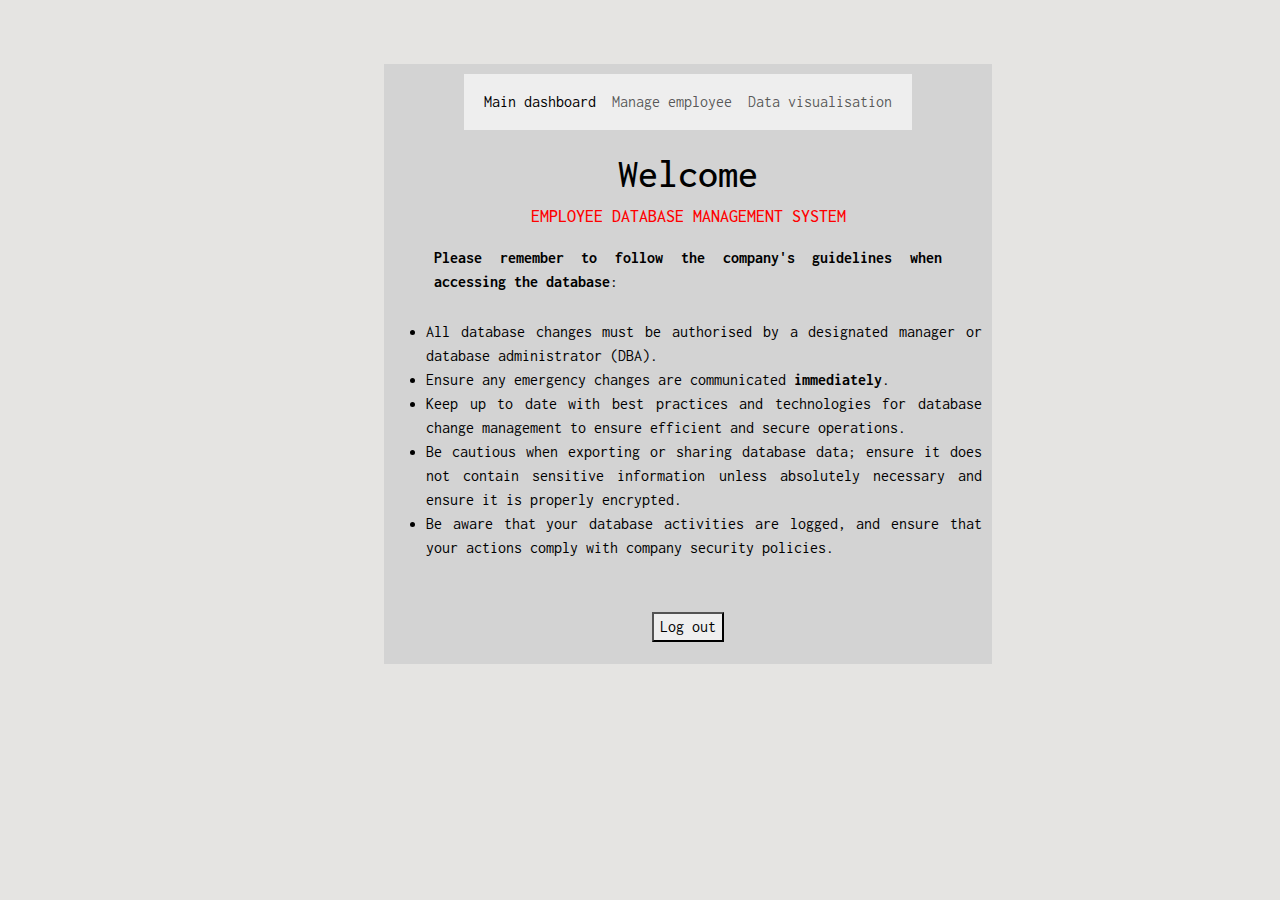
<file: website/dashboard.html>
<!DOCTYPE html>
<html lang="en">
<head>
    <meta charset="UTF-8">
    <meta name="viewport" content="width=device-width, initial-scale=1.0">
    <title>Employee database//Dashboard</title>

    <!-- Font -->
    <link rel="preconnect" href="https://fonts.googleapis.com">
    <link rel="preconnect" href="https://fonts.gstatic.com" crossorigin>
    <link href="https://fonts.googleapis.com/css2?family=Inconsolata:wght@200..900&display=swap" rel="stylesheet">

    <!-- Bootstrap -->
    <link href="https://cdn.jsdelivr.net/npm/bootstrap@5.3.3/dist/css/bootstrap.min.css" rel="stylesheet" integrity="sha384-QWTKZyjpPEjISv5WaRU9OFeRpok6YctnYmDr5pNlyT2bRjXh0JMhjY6hW+ALEwIH" crossorigin="anonymous">
    <script src="https://cdn.jsdelivr.net/npm/bootstrap@5.3.3/dist/js/bootstrap.bundle.min.js" integrity="sha384-YvpcrYf0tY3lHB60NNkmXc5s9fDVZLESaAA55NDzOxhy9GkcIdslK1eN7N6jIeHz" crossorigin="anonymous"></script>

    <!-- External CSS -->
    <link rel="stylesheet" href="style.css">

</head>
<body>
    <div class="container-database">
      <nav class="navbar navbar-expand-lg custom-navbar">
        <div class="container-fluid">
          <button class="navbar-toggler" type="button" data-bs-toggle="collapse" data-bs-target="#navbarNav" aria-controls="navbarNav" aria-expanded="false" aria-label="Toggle navigation">
            <span class="navbar-toggler-icon"></span>
          </button>
          <div class="collapse navbar-collapse" id="navbarNav">
            <ul class="navbar-nav">
              <li class="nav-item">
                <a class="nav-link active" aria-current="page" href="#">Main dashboard</a>
              </li>
              <li class="nav-item">
                <a class="nav-link" href="manage.html">Manage employee</a>
              </li>
              <li class="nav-item">
                <a class="nav-link" href="datavisualisation.html">Data visualisation</a>
              </li>       
            </ul>
          </div>
        </div>
      </nav>

      <h1>Welcome</h1>
      <h3>Employee database management system</h3>

      <p>
        <b>Please remember to follow the company's guidelines when accessing the database</b>:
          <ul>
          <li>All database changes must be authorised by a designated manager or database administrator (DBA).
          </li>
          <li>Ensure any emergency changes are communicated <b>immediately</b>.
          </li>
          <li>Keep up to date with best practices and technologies for database change management to ensure efficient and secure operations.
          </li>
          <li>Be cautious when exporting or sharing database data; ensure it does not contain sensitive information unless absolutely necessary and ensure it is properly encrypted.
          </li>
          <li>Be aware that your database activities are logged, and ensure that your actions comply with company security policies.    </li>
          </ul>
      </p>

      <a href="index.html"><button id="logout">Log out</button></a>
    </div>
</body>
</html>
</file>
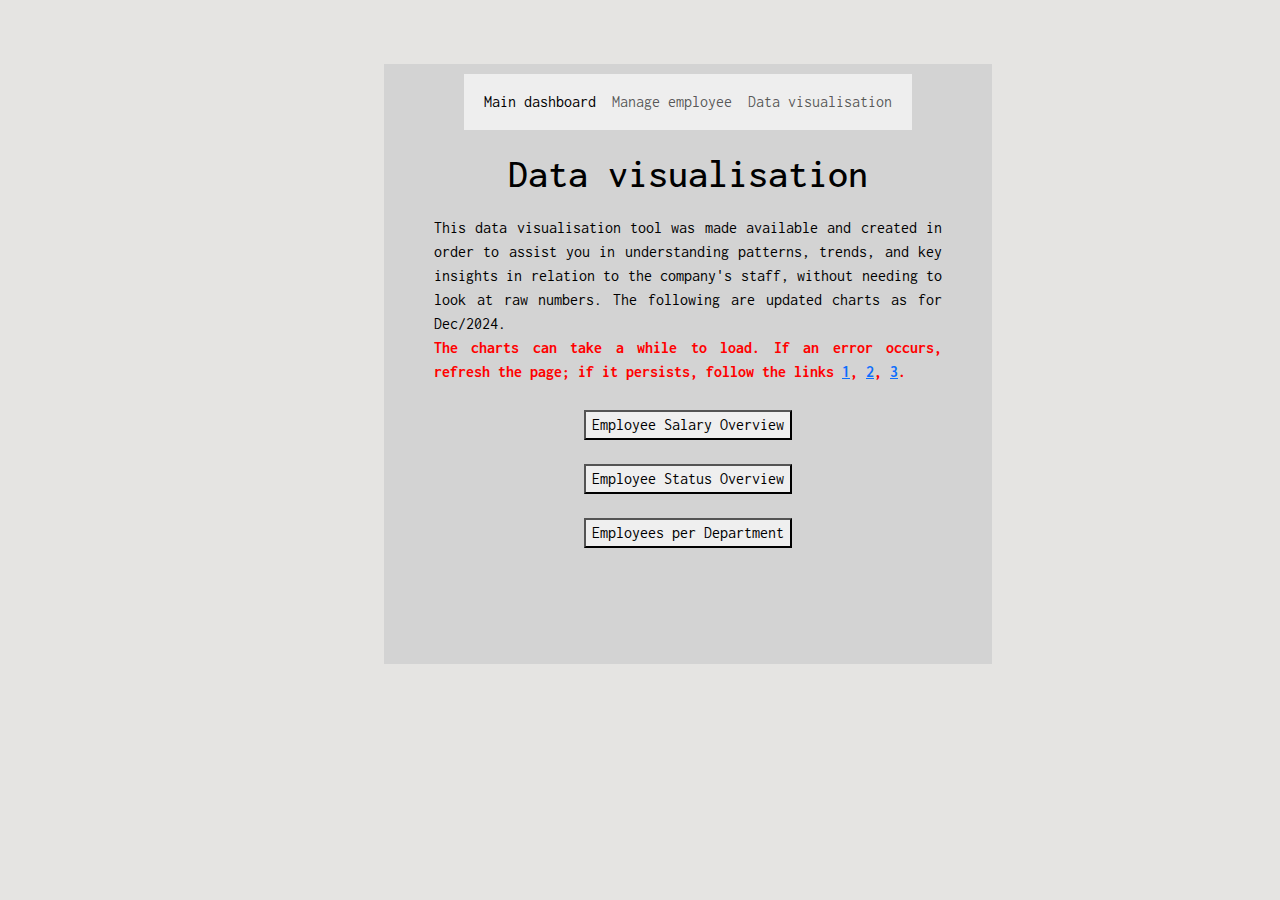
<file: website/datavisualisation.html>
<!DOCTYPE html>
<html lang="en">
<head>
    <meta charset="UTF-8">
    <meta name="viewport" content="width=device-width, initial-scale=1.0">
    <title>Employee database//Data visualisation</title>

    <!-- Font -->
    <link rel="preconnect" href="https://fonts.googleapis.com">
    <link rel="preconnect" href="https://fonts.gstatic.com" crossorigin>
    <link href="https://fonts.googleapis.com/css2?family=Inconsolata:wght@200..900&display=swap" rel="stylesheet">

    <!-- Bootstrap -->
    <link href="https://cdn.jsdelivr.net/npm/bootstrap@5.3.3/dist/css/bootstrap.min.css" rel="stylesheet" integrity="sha384-QWTKZyjpPEjISv5WaRU9OFeRpok6YctnYmDr5pNlyT2bRjXh0JMhjY6hW+ALEwIH" crossorigin="anonymous">
    <script src="https://cdn.jsdelivr.net/npm/bootstrap@5.3.3/dist/js/bootstrap.bundle.min.js" integrity="sha384-YvpcrYf0tY3lHB60NNkmXc5s9fDVZLESaAA55NDzOxhy9GkcIdslK1eN7N6jIeHz" crossorigin="anonymous"></script>

    <!-- External CSS -->
    <link rel="stylesheet" href="style.css">

</head>
<body>
    <div class="container-database">
      <nav class="navbar navbar-expand-lg custom-navbar">
        <div class="container-fluid">
          <button class="navbar-toggler" type="button" data-bs-toggle="collapse" data-bs-target="#navbarNav" aria-controls="navbarNav" aria-expanded="false" aria-label="Toggle navigation">
            <span class="navbar-toggler-icon"></span>
          </button>
          <div class="collapse navbar-collapse" id="navbarNav">
            <ul class="navbar-nav">
              <li class="nav-item">
                <a class="nav-link active" aria-current="page" href="dashboard.html">Main dashboard</a>
              </li>
              <li class="nav-item">
                <a class="nav-link" href="manage.html">Manage employee</a>
              </li>
              <li class="nav-item">
                <a class="nav-link" href="datavisualisation.html">Data visualisation</a>
              </li>
            
            </ul>
          </div>
        </div>
      </nav>

      <h1>Data visualisation</h1>

      <p>This data visualisation tool was made available and created in order to assist you in understanding patterns, trends, and key insights in relation to the company's staff, without needing to look at raw numbers. The following are updated charts as for Dec/2024. 

      <br>

      <red><b>The charts can take a while to load. If an error occurs, refresh the page; if it persists, follow the links <a href="https://lookerstudio.google.com/embed/reporting/ab2ee75f-114c-451c-80cf-214d336a6973/page/MBPTE" target="_blank">1</a>, <a href="https://lookerstudio.google.com/embed/reporting/5bb404bf-ae00-457a-adf9-afb87ebbd968/page/MBPTE" target="_blank">2</a>, <a href="https://lookerstudio.google.com/embed/reporting/3a2b45c3-6858-42d1-b81d-325615e2df2e/page/MBPTE" target="_blank">3</a>.</b></red>
      
      </p>

      <!-- Employee salary -->
      <button type="button" data-bs-toggle="modal" data-bs-target="#empSalary" title="Visualise employees salaries and order by department/role">Employee Salary Overview</button>
      
      <!-- Modal -->
      <div class="modal fade" id="empSalary" tabindex="-1" aria-labelledby="exampleModalLabel" aria-hidden="true">
        <div class="modal-dialog">
          <div class="modal-content">
            <a href="datavisualisation.html"><button type="button" class="btn-close" data-bs-dismiss="modal" aria-label="Close"></button></a>
            <div class="modal-body modal-lg">   
                <iframe width="800" height="600" src="https://lookerstudio.google.com/embed/reporting/ab2ee75f-114c-451c-80cf-214d336a6973/page/MBPTE" frameborder="0" style="border:0" allowfullscreen sandbox="allow-storage-access-by-user-activation allow-scripts allow-same-origin allow-popups allow-popups-to-escape-sandbox"></iframe>
            </div>
          </div>
        </div>
      </div>

  <br>

      <!-- Employee Status -->
      <button type="button" data-bs-toggle="modal" data-bs-target="#empStatus" title="Visualise employee status (active/inactive)">Employee Status Overview</button>
        
        <!-- Modal -->
        <div class="modal fade" id="empStatus" tabindex="-1" aria-labelledby="exampleModalLabel" aria-hidden="true">
          <div class="modal-dialog">
            <div class="modal-content">
              <a href="datavisualisation.html"><button type="button" class="btn-close" data-bs-dismiss="modal" aria-label="Close"></button></a>
              <div class="modal-body modal-lg">
                  <iframe width="800" height="600" src="https://lookerstudio.google.com/embed/reporting/5bb404bf-ae00-457a-adf9-afb87ebbd968/page/MBPTE" frameborder="0" style="border:0" allowfullscreen sandbox="allow-storage-access-by-user-activation allow-scripts allow-same-origin allow-popups allow-popups-to-escape-sandbox"></iframe>
              </div>
            </div>
          </div>
        </div>

  <br>

        <!-- Employee per Department -->
        <button type="button" data-bs-toggle="modal" data-bs-target="#empDpt" title="Visualise amount of employees per department">Employees per Department</button>
        
        <!-- Modal -->
        <div class="modal fade" id="empDpt" tabindex="-1" aria-labelledby="exampleModalLabel" aria-hidden="true">
          <div class="modal-dialog">
            <div class="modal-content">
              <a href="datavisualisation.html"><button type="button" class="btn-close" data-bs-dismiss="modal" aria-label="Close"></button></a>
              <div class="modal-body modal-lg">
                  <iframe width="800" height="600" src="https://lookerstudio.google.com/embed/reporting/3a2b45c3-6858-42d1-b81d-325615e2df2e/page/MBPTE" frameborder="0" style="border:0" allowfullscreen sandbox="allow-storage-access-by-user-activation allow-scripts allow-same-origin allow-popups allow-popups-to-escape-sandbox"></iframe>
              </div>
            </div>
          </div>
        </div>
    </div>
</body>
</html>
</file>
<file: website/style.css>
body {
    font-family: "Inconsolata";
    background-color: #E5E4E2;
    /* fade in */
    animation: fadeInAnimation ease 1s;
    animation-iteration-count: 1;
    animation-fill-mode: forwards;
    }

/* fade in */
@keyframes fadeInAnimation {
    0% {
        opacity: 0;
    }

    100% {
        opacity: 1;
    }
}

/* containers */
/* containers index page */
.container {
    background-color: #D3D3D3;
    color:#595f62	;
    display: flex;
    align-items: center;
    flex-direction: column;
    line-height: 0;
    height: 300px;
    margin-left:30%;
    margin-top:13%;
    width: 608px;
    }

    
 .container_two {
    background-color: #eee;
    color:black;
    display: flex;
    flex-direction: column;
    margin-top:-30px;
    line-height: 0;
    margin-left:30%;
    width: 608px;
    }
    
/* default container for other pages */
 .container-database {
    background-color: #D3D3D3;
    color: black;
    display: flex;
    align-items: center;
    flex-direction: column;
    line-height: 1.5;
    height: 600px;
    margin-left: 30%;
    margin-top: 5%;
    width: 608px;
    padding:10px;
    text-align: justify;
    }

/* customising navbar */
.custom-navbar{
    background-color: #eee;
    }

.nav-link:hover{
    color:black;
}


#logIn-container{
    padding:10px;
    text-align: justify;
}


/* buttons and labels */
#dashboardBTN {
    width:100%;
    }

#resplbl {
    font-size:10px;
    }

#title {
    margin-top:40px;
    }   

form input {
    margin-bottom: 5px;
    }

/* titles and descriptions */
h1{
    margin-top:20px;
}

h2{
    text-transform: uppercase;
    font-size:18px;
    font-style: bold;
}

h3{
    text-transform:uppercase;
    font-size:18px;
    color:red;
}

p{
    float:right;
    padding:10px;
    margin-left:30px;
    margin-right:30px
}

#info{
    margin:0px;
}

/* personalising different colours */
c{
    color:green;
}

red{
    color:red;
}

/* modal for data visualisation */
.modal-dialog{
    max-width: 55%;
    height:700px;
}

.modal-body{
    height: 700px;
    overflow-y: auto;
}

.form-container {
    display: grid;
    grid-template-columns: auto auto;
    gap: 10px;
    align-items: center;
  }

/* messages that are hidden and will display if an event is triggered */
#message {
    border-bottom: 1px solid red;
    color: red;
    display: grid;
    grid-template-columns: auto auto;
    gap: 10px;
    align-items: center;
}

#message_login {
    margin-left:30%;
    margin-top:13%;
    border-bottom: 1px solid red;
    color: red;
    display: grid;
    grid-template-columns: auto auto;
    gap: 10px;
    align-items: center;
}

#foundEmployeeMessage {
    display: grid;
    grid-template-columns: auto auto;
    gap: 10px;
    align-items: center;
}
</file>
